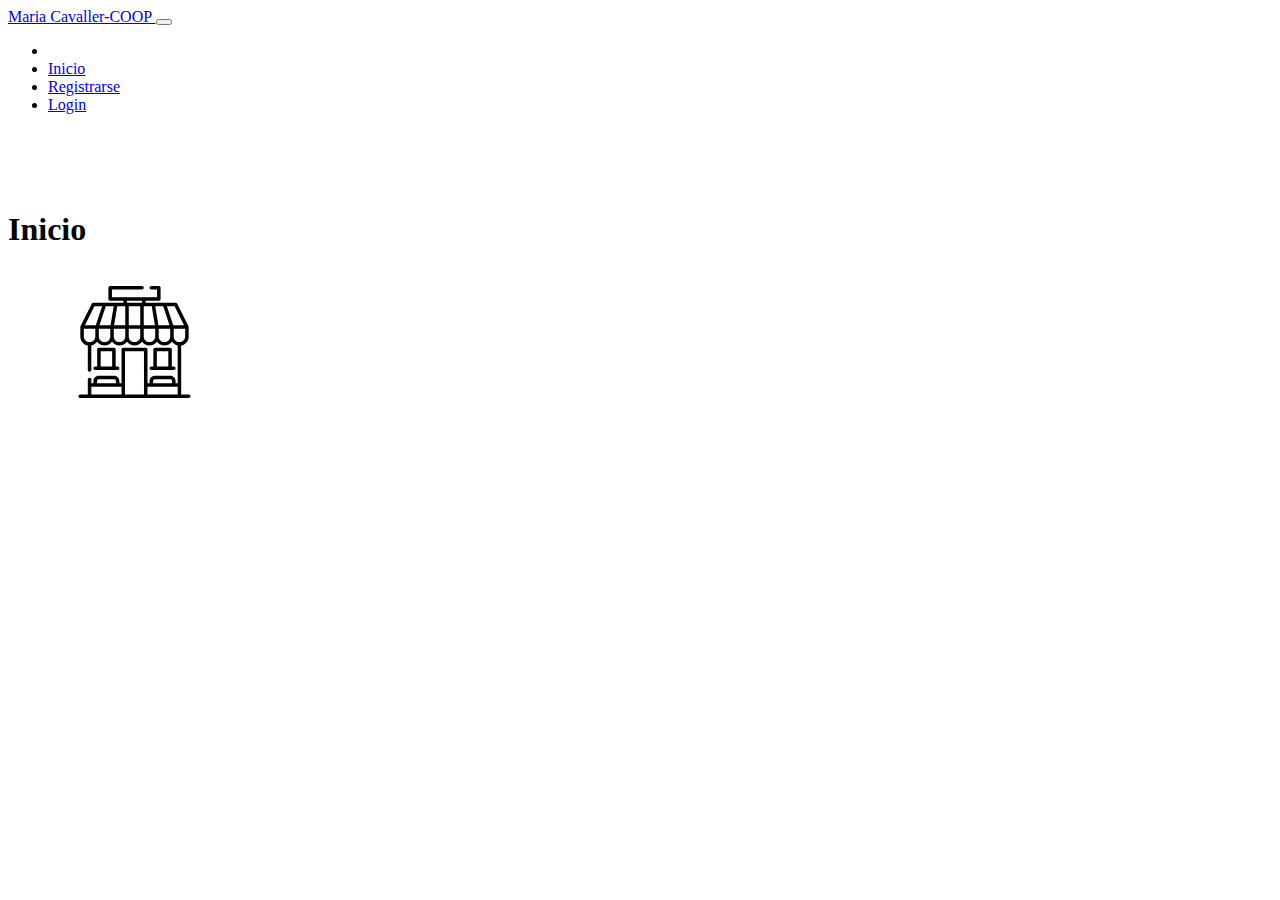
<file: index.html>
<!DOCTYPE html>
<html lang="en">
  <head>
    <meta charset="UTF-8" />
    <meta name="viewport" content="width=device-width, initial-scale=1.0" />
    <meta http-equiv="X-UA-Compatible" content="IE=edge" />
    <link
      href="https://cdn.jsdelivr.net/npm/bootstrap@5.3.2/dist/css/bootstrap.min.css"
      rel="stylesheet"
      integrity="sha384-T3c6CoIi6uLrA9TneNEoa7RxnatzjcDSCmG1MXxSR1GAsXEV/Dwwykc2MPK8M2HN"
      crossorigin="anonymous"
    />
    <link rel="stylesheet" href="css/main.css" />
    <link rel="shortcut icon" href="img/web-search-ico.svg" />
    <title>Coop24</title>
  </head>
  <body>
    <!-- navbar -->
    <nav class="navbar navbar-expand-md navbar-light fixed-top bg-light">
      <div class="container-xxl">
        <a href="#intro" class="navbar-brand">
          <span class="fw-bold text-secondary"> Maria Cavaller-COOP </span>
        </a>

        <!-- toggle button for mobile nav -->
        <button
          class="navbar-toggler"
          type="button"
          data-bs-toggle="collapse"
          data-bs-target="#main-nav"
          aria-controls="main-nav"
          aria-expanded="false"
          aria-label="Toggle navigation"
        >
          <span class="navbar-toggler-icon"></span>
        </button>

        <!-- navbarlinks -->
        <div
          id="main-nav"
          class="collapse navbar-collapse justify-content-end align-center"
        >
          <ul class="navbar-nav">
            <li class="nav-item">
              <a href="#" class="nav-link"></a>
            </li>
            <li class="nav-item">
              <a href="index.html" class="nav-link">Inicio</a>
            </li>
            <li class="nav-item">
              <a href="registro.html" class="nav-link">Registrarse</a>
            </li>
            <li class="nav-item ms-2 d-none d-md-inline">
              <a href="login.html" class="btn btn-secondary">Login</a>
            </li>
          </ul>
        </div>
      </div>
    </nav>
    <section>
      <div class="text-center py-2">
        <h1 class="display-1">Inicio</h1>
      </div>
      <div class="align-center mt-2" style="padding-top: 1em">
        <img
          src="img/shop-index.svg"
          alt="shop"
          class="img-fluid rounded mx-auto d-block"
          style="width: 20%"
        />
      </div>
    </section>
    <script
    src="https://cdn.jsdelivr.net/npm/bootstrap@5.3.2/dist/js/bootstrap.bundle.min.js"
    integrity="sha384-C6RzsynM9kWDrMNeT87bh95OGNyZPhcTNXj1NW7RuBCsyN/o0jlpcV8Qyq46cDfL"
    crossorigin="anonymous"
  ></script>
  </body>
</html>
</file>
<file: css/main.css>
section {
    padding: 60px 0;
}

.user {
    width: 100%;
}
#error{
    background-color: rgb(221, 88, 88);
    align-items: center;
    justify-content:flex-start;
}
#imgerror{
    width: 1.5em;
    padding-left: 0.5em;
    filter: invert(100%);
}
.fila {
    display: flex;
    justify-content: space-evenly;
    margin-bottom: 20px; /* Ajusta el espacio entre filas según tus necesidades */
    flex-wrap: wrap;
    align-items: stretch;
}

.contenedorP {
    max-height: 16em;
    width: 15em;
    display: flex;
    flex-direction: column;

}
.producto{
    text-align: center;
    padding: 1em;
    background-color: #ffffff;
    flex-grow: 1;
    flex-wrap: wrap;
    display: flex;
    flex-direction: column;
    align-items: center; /* Centrar horizontalmente */
  justify-content: center; /* Centrar verticalmente */
}
.nombre{
    margin-bottom: 0.3rem;
}

img {
    max-height: 7em;
}

body>#vender{
    background-color: #9ac2d3;
}

#vendedor{
    background-color: #223854;
    color: #ffffff;
}
</file>
